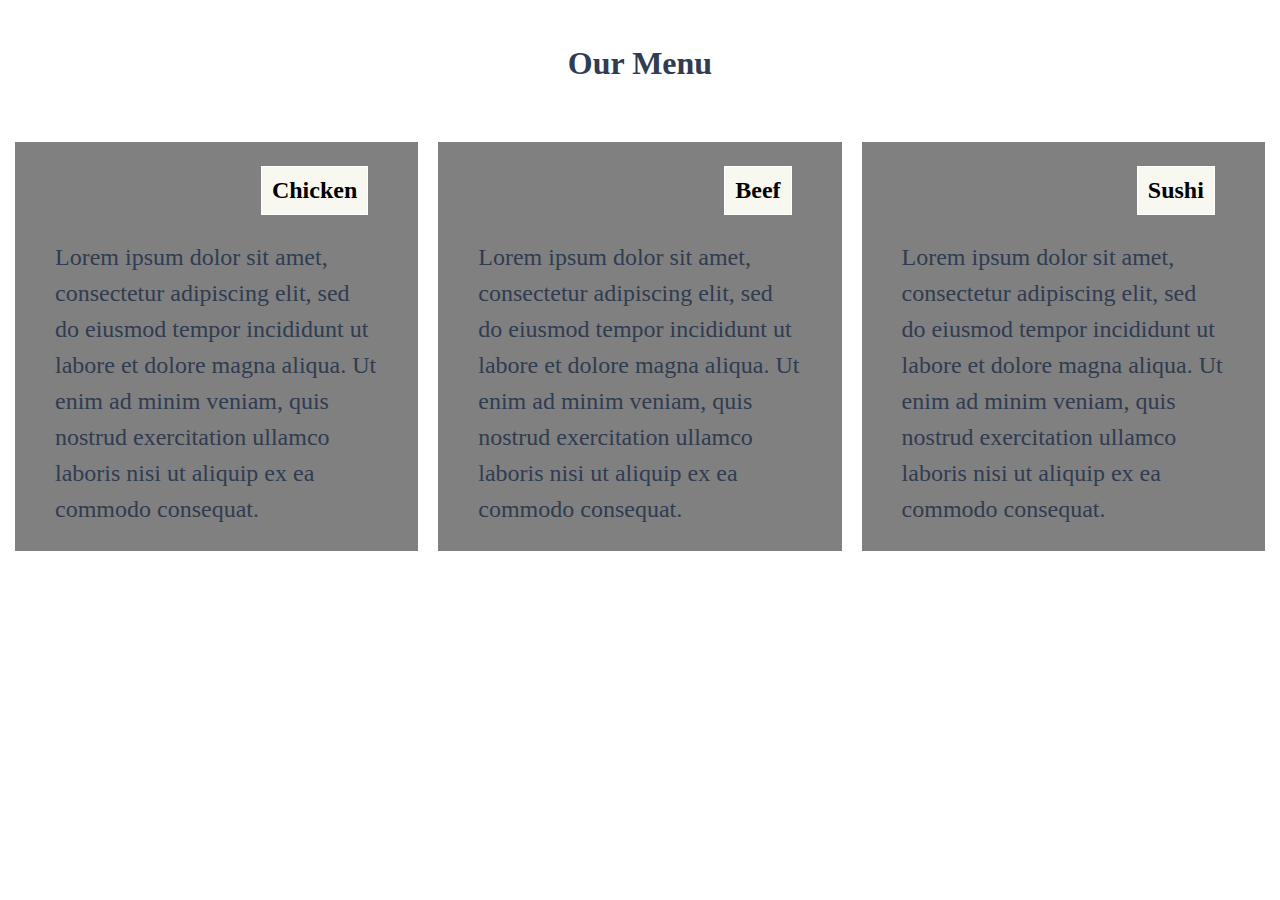
<file: index.html>
<!doctype html>
	<head>
	<meta charset="utf-8">
	<meta name="viewport" content="width=device-width, initial-scale=1">
	<link rel="stylesheet" type="text/css" href="css/stylesheet.css">
	<title> Assignmnet Module 2 - HTML CSS and Javascript</title>
	</head>
	<body>
		<h1>Our Menu</h1>

		<div id="row">
			<section class="col-lg-4 col-md-6 ">
				<h3>Chicken</h3>
				<p>Lorem ipsum dolor sit amet, consectetur adipiscing elit, sed do eiusmod tempor incididunt ut labore et dolore magna aliqua. Ut enim ad minim veniam, quis nostrud exercitation ullamco laboris nisi ut aliquip ex ea commodo consequat.</p>
			</section>
			<section class="col-lg-4 col-md-6 ">
				<h3>Beef</h3>
				<p>Lorem ipsum dolor sit amet, consectetur adipiscing elit, sed do eiusmod tempor incididunt ut labore et dolore magna aliqua. Ut enim ad minim veniam, quis nostrud exercitation ullamco laboris nisi ut aliquip ex ea commodo consequat.</p>
			</section>
			<section class="col-lg-4 col-md-12 ">
				<h3>Sushi</h3>
				<p>Lorem ipsum dolor sit amet, consectetur adipiscing elit, sed do eiusmod tempor incididunt ut labore et dolore magna aliqua. Ut enim ad minim veniam, quis nostrud exercitation ullamco laboris nisi ut aliquip ex ea commodo consequat.</p>
			</section>
		</div>
	</body>
		
</html>
</file>
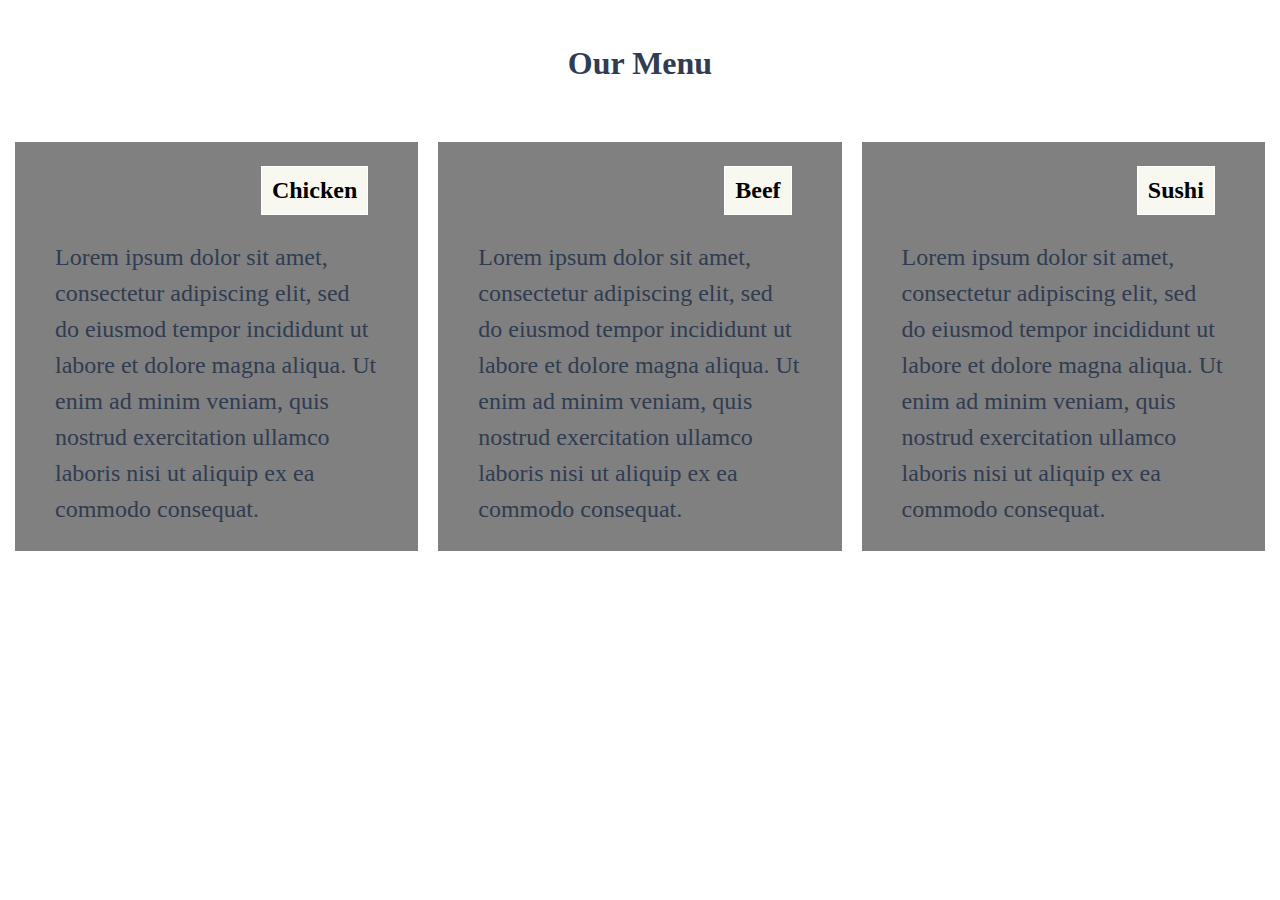
<file: module-2/index.html>
<!doctype html>
	<head>
	<meta charset="utf-8">
	<meta name="viewport" content="width=device-width, initial-scale=1">
	<link rel="stylesheet" type="text/css" href="css/stylesheet.css">
	<title> Assignmnet Module 2 - HTML CSS and Javascript</title>
	</head>
	<body>
		<h1>Our Menu</h1>

		<div id="row">
			<section class="col-lg-4 col-md-6 ">
				<h3>Chicken</h3>
				<p>Lorem ipsum dolor sit amet, consectetur adipiscing elit, sed do eiusmod tempor incididunt ut labore et dolore magna aliqua. Ut enim ad minim veniam, quis nostrud exercitation ullamco laboris nisi ut aliquip ex ea commodo consequat.</p>
			</section>
			<section class="col-lg-4 col-md-6 ">
				<h3>Beef</h3>
				<p>Lorem ipsum dolor sit amet, consectetur adipiscing elit, sed do eiusmod tempor incididunt ut labore et dolore magna aliqua. Ut enim ad minim veniam, quis nostrud exercitation ullamco laboris nisi ut aliquip ex ea commodo consequat.</p>
			</section>
			<section class="col-lg-4 col-md-12 ">
				<h3>Sushi</h3>
				<p>Lorem ipsum dolor sit amet, consectetur adipiscing elit, sed do eiusmod tempor incididunt ut labore et dolore magna aliqua. Ut enim ad minim veniam, quis nostrud exercitation ullamco laboris nisi ut aliquip ex ea commodo consequat.</p>
			</section>
		</div>
	</body>
		
</html>
</file>
<file: css/stylesheet.css>
* {
  box-sizing: border-box;
}
body{
  background-color: #fff;
  margin: 0;
  padding: 0;

}
/********** Responsive Code **********/
/********** Large devices - Desktop **********/

@media (min-width: 992px) {

.col-lg-4{
  width: 33.33%;
  float:left;
}

}


/********** Medium devices - Tablet **********/
@media (min-width: 768px) and (max-width: 991px) {
  .col-md-4,
  .col-md-6 {
    float: left;    
  }
  .col-md-4 {
    width: 33.33%;
  }
  
  .col-md-6 {
    width: 50%;
  }
  
  }

  /********** Small devices - Mobile **********/
@media (max-width: 767px){
  .col-sm-12 {
    float:left;
    width: 100%;
  }
}


#row{
  
  width: 100%;
  padding: 5px;
  
}


h1{
  font-family: tahoma;
  color:#303C50;
  text-align: center;
  margin: 45px 0;
}

section{
  background-color: grey;
  border: 10px solid #fff;
  padding: 0 40px 0;
}

section>h3 {
  background-color: #f8f8f0;
  float: right;
  color: #000;
  font-family: georgia;
  font-size: 1.5em;
  padding: 10px;
  clear: both;
  border: 1px solid #fff;
  margin-right: 10px;
}

p{
  font-family: georgia;
  font-size: 1.5em;
  line-height: 1.5em;
  clear: right;
  color: #303C50;
}
</file>
<file: module-2/css/stylesheet.css>
* {
  box-sizing: border-box;
}
body{
  background-color: #fff;
  margin: 0;
  padding: 0;

}
/********** Responsive Code **********/
/********** Large devices - Desktop **********/

@media (min-width: 992px) {

.col-lg-4{
  width: 33.33%;
  float:left;
}

}


/********** Medium devices - Tablet **********/
@media (min-width: 768px) and (max-width: 991px) {
  .col-md-4,
  .col-md-6 {
    float: left;    
  }
  .col-md-4 {
    width: 33.33%;
  }
  
  .col-md-6 {
    width: 50%;
  }
  
  }

  /********** Small devices - Mobile **********/
@media (max-width: 767px){
  .col-sm-12 {
    float:left;
    width: 100%;
  }
}


#row{
  
  width: 100%;
  padding: 5px;
  
}


h1{
  font-family: tahoma;
  color:#303C50;
  text-align: center;
  margin: 45px 0;
}

section{
  background-color: grey;
  border: 10px solid #fff;
  padding: 0 40px 0;
}

section>h3 {
  background-color: #f8f8f0;
  float: right;
  color: #000;
  font-family: georgia;
  font-size: 1.5em;
  padding: 10px;
  clear: both;
  border: 1px solid #fff;
  margin-right: 10px;
}

p{
  font-family: georgia;
  font-size: 1.5em;
  line-height: 1.5em;
  clear: right;
  color: #303C50;
}
</file>
